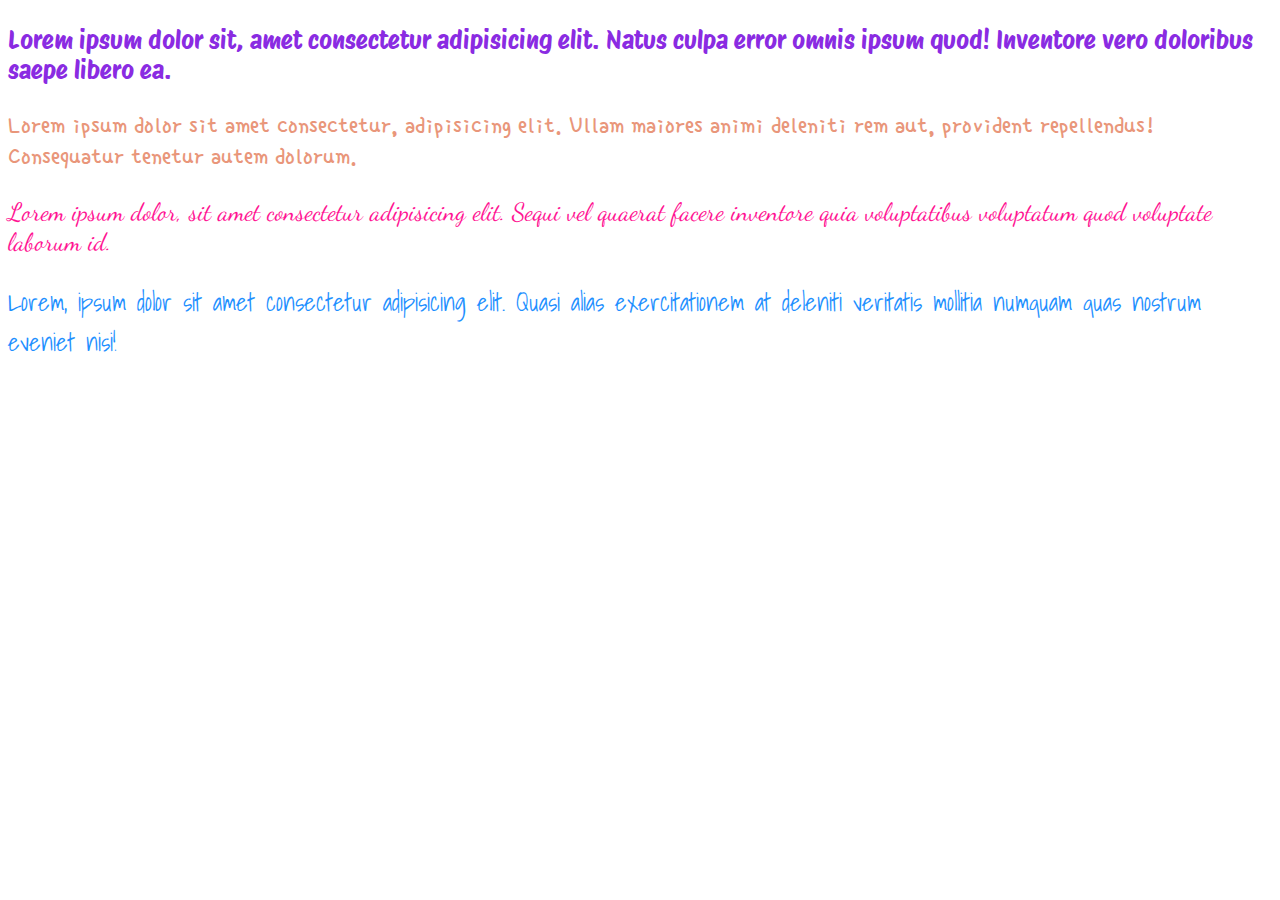
<file: src/views/reseña.html>
<!DOCTYPE html>
<html lang="en">
  <head>
    <meta charset="UTF-8" />
    <meta name="viewport" content="width=device-width, initial-scale=1.0" />
    <title>Reseña</title>
    <link
      href="https://cdn.jsdelivr.net/npm/bootstrap@5.3.2/dist/css/bootstrap.min.css"
      rel="stylesheet"
      integrity="sha384-T3c6CoIi6uLrA9TneNEoa7RxnatzjcDSCmG1MXxSR1GAsXEV/Dwwykc2MPK8M2HN"
      crossorigin="anonymous"
    />
    <link rel="preconnect" href="https://fonts.googleapis.com" />
    <link rel="preconnect" href="https://fonts.gstatic.com" crossorigin />
    <link
      href="https://fonts.googleapis.com/css2?family=Dancing+Script:wght@400..700&family=Lato:ital,wght@0,100;0,300;0,400;0,700;0,900;1,100;1,300;1,400;1,700;1,900&family=Protest+Riot&display=swap"
      rel="stylesheet" />
    <link rel="stylesheet" href="../../assets/styles/estilos.css">
    <link rel="preconnect" href="https://fonts.googleapis.com">
<link rel="preconnect" href="https://fonts.gstatic.com" crossorigin>
<link href="https://fonts.googleapis.com/css2?family=Dancing+Script:wght@400..700&family=Lato:ital,wght@0,100;0,300;0,400;0,700;0,900;1,100;1,300;1,400;1,700;1,900&family=Protest+Riot&family=Shadows+Into+Light&family=Single+Day&display=swap" rel="stylesheet">
<link rel="icon" href="../../assets/img/lavanda.png" type="image/png">
  </head>
  <body>
    <header>

    </header>
    <main>
      <section class="container">
        <div class="row text-center justify-content-center mt-5">
          <div class="col-3 fuente">
            <p>
              Lorem ipsum dolor sit, amet consectetur adipisicing elit. Natus
              culpa error omnis ipsum quod! Inventore vero doloribus saepe
              libero ea.
            </p>
          </div>
          <div class="col-3 fuente2">
            <p>
              Lorem ipsum dolor sit amet consectetur, adipisicing elit. Ullam
              maiores animi deleniti rem aut, provident repellendus! Consequatur
              tenetur autem dolorum.
            </p>
          </div>
          <div class="col-3 fuente3">
            <p>
              Lorem ipsum dolor, sit amet consectetur adipisicing elit. Sequi
              vel quaerat facere inventore quia voluptatibus voluptatum quod
              voluptate laborum id.
            </p>
          </div>
          <div class="col-3 fuente4">
            <p>
              Lorem, ipsum dolor sit amet consectetur adipisicing elit. Quasi
              alias exercitationem at deleniti veritatis mollitia numquam quas
              nostrum eveniet nisi!
            </p>
          </div>
        </div>
      </section>
    </main>
    <footer></footer>

    <script
      src="https://cdn.jsdelivr.net/npm/bootstrap@5.3.2/dist/js/bootstrap.bundle.min.js"
      integrity="sha384-C6RzsynM9kWDrMNeT87bh95OGNyZPhcTNXj1NW7RuBCsyN/o0jlpcV8Qyq46cDfL"
      crossorigin="anonymous"
    ></script>
  </body>
</html>
</file>
<file: assets/styles/estilos.css>
.fondomenu{
    background-color:white;
}
.fondomenu2{
    background-color:darkolivegreen;
}
a{
    text-decoration: none;
}
.fondomenu3{
    background-color:lightgreen;
}

.fuente{
    font-family: "Protest Riot", sans-serif;
    font-weight: 400;
    font-style: normal;  
    font-size: 25px; 
    color: blueviolet;  
}
.fuente2{
        font-family: "Single Day", cursive;
        font-weight: 400;
        font-style: normal;
        font-size: 25px;
        color: darksalmon;   
}
.fuente3{
  font-family: "Dancing Script", cursive;
  font-optical-sizing: auto;
  font-size: 25px;
  color: deeppink;
 

}
.fuente4{
        font-family: "Shadows Into Light", cursive;
        font-weight: 400;
        font-style: normal;
        font-size: 25px;
        color: dodgerblue;
        
}
</file>
